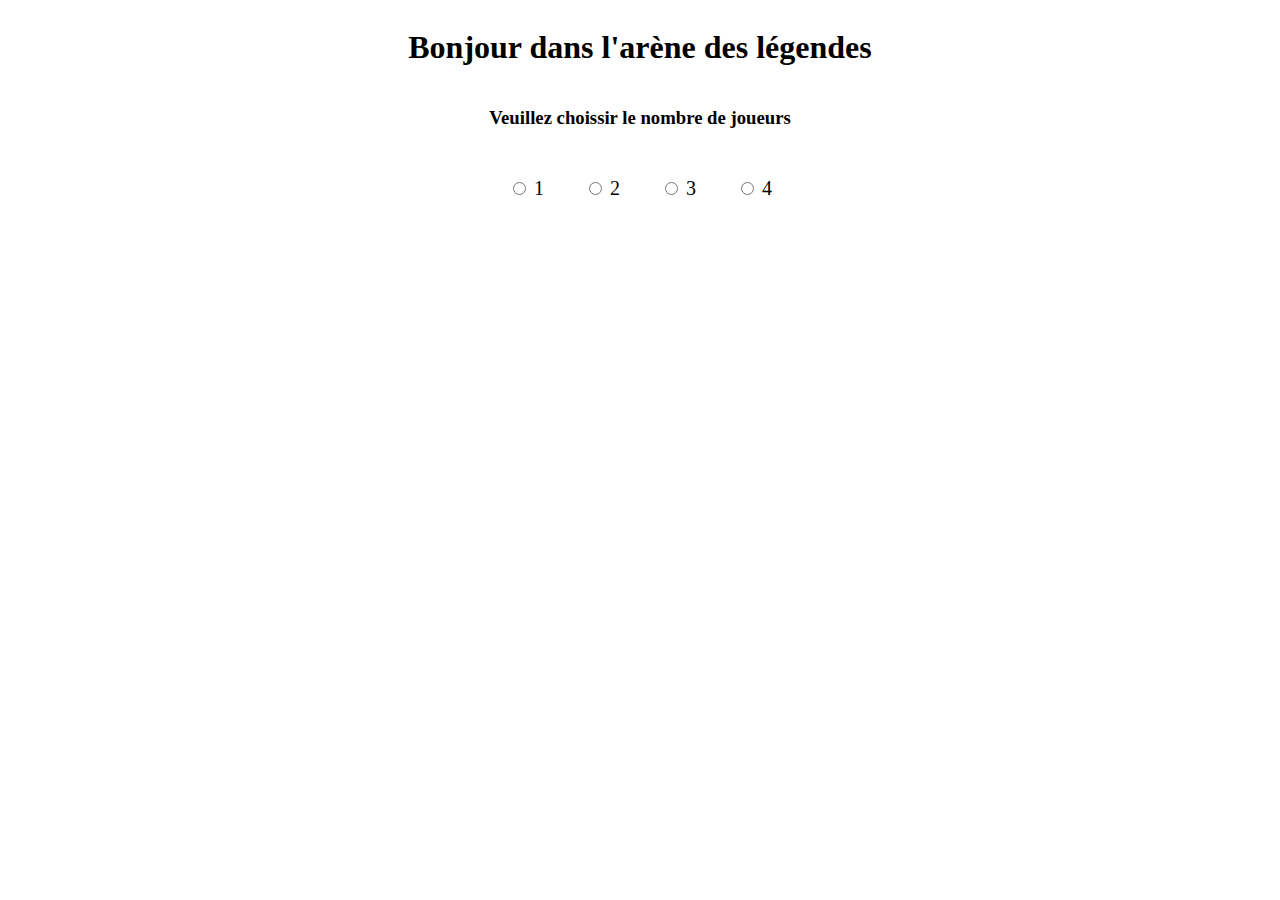
<file: first_lauch.html>
<!DOCTYPE html>
<html>
<head>
    <meta charset="UTF-8">
    <title>Arène des légendes</title>
    <link rel="stylesheet" href="first_lauch.css">
</head>
<body>
    <h1>Bonjour dans l'arène des légendes</h1>
    <h3>Veuillez choissir le nombre de joueurs</h3>
    <form action="">
        <div id="radio">
            <input type="radio" id="1" value="1" name="nbr">
            <label for="1">1</label>
        </div>
        <div id="radio">
            <input type="radio" id="2" value="2" name="nbr">
            <label for="2">2</label>
        </div>

        <div id="radio">
            <input type="radio" id="3" value="3" name="nbr">
            <label for="3">3</label>
        </div>

        <div id="radio">
            <input type="radio" id="4" value="4" name="nbr">
            <label for="4">4</label>
        </div>

    </form>
</body>
</html>
</file>
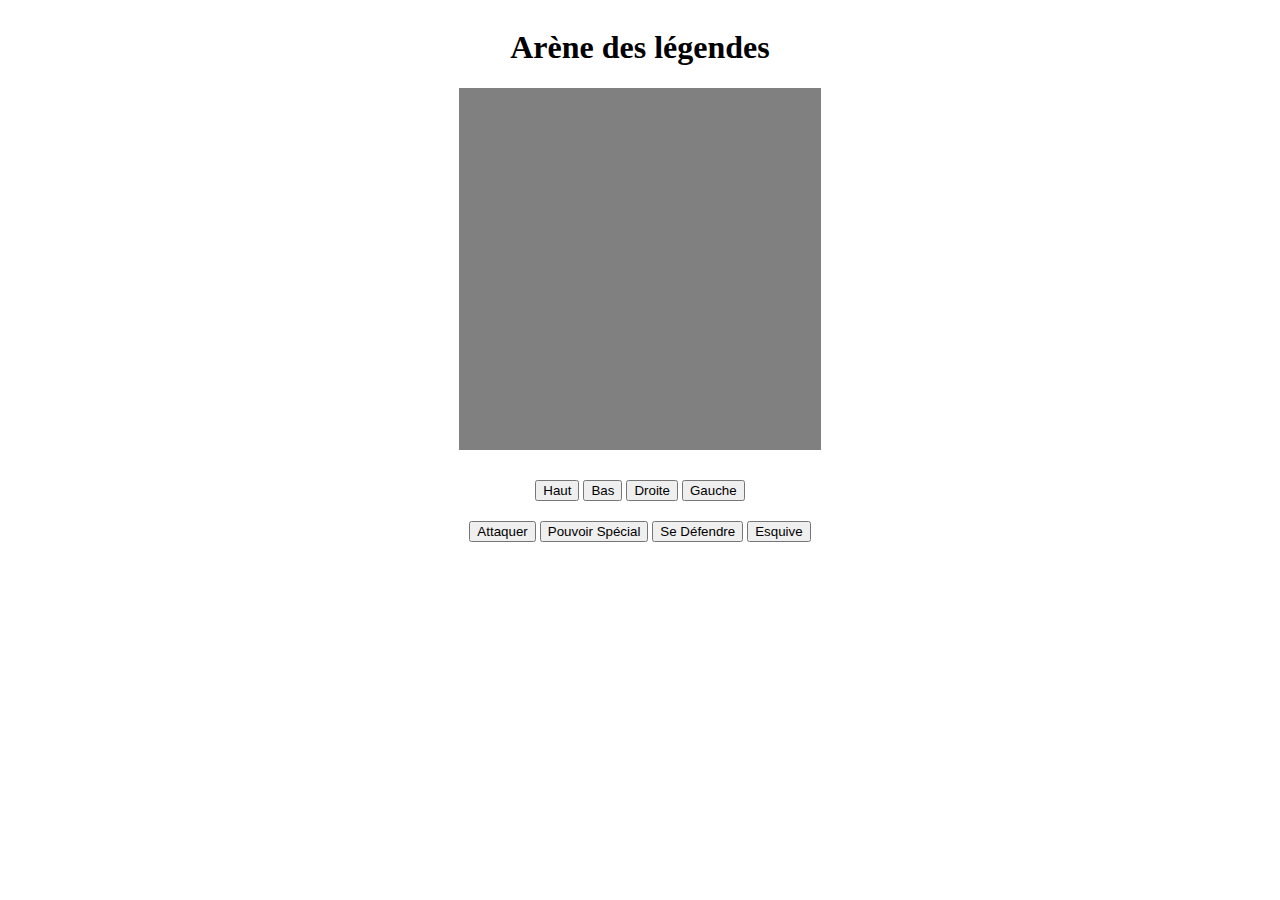
<file: main.html>
<!DOCTYPE html>
<html lang="fr">
<head>
    <meta charset="UTF-8">
    <title>Arène des légendes</title>
    <link rel="stylesheet" href="main.css">
</head>
    <body>
        <h1>Arène des légendes</h1>
        <div id="arene"></div>
        <div id="buttons">
            <button>Haut</button>
            <button>Bas</button>
            <button>Droite</button>
            <button>Gauche</button>
        </div>
        <div id="actions">
            <button>Attaquer</button>
            <button>Pouvoir Spécial</button>
            <button>Se Défendre</button>
            <button>Esquive</button>
        </div>
    </body>

</html>
</file>
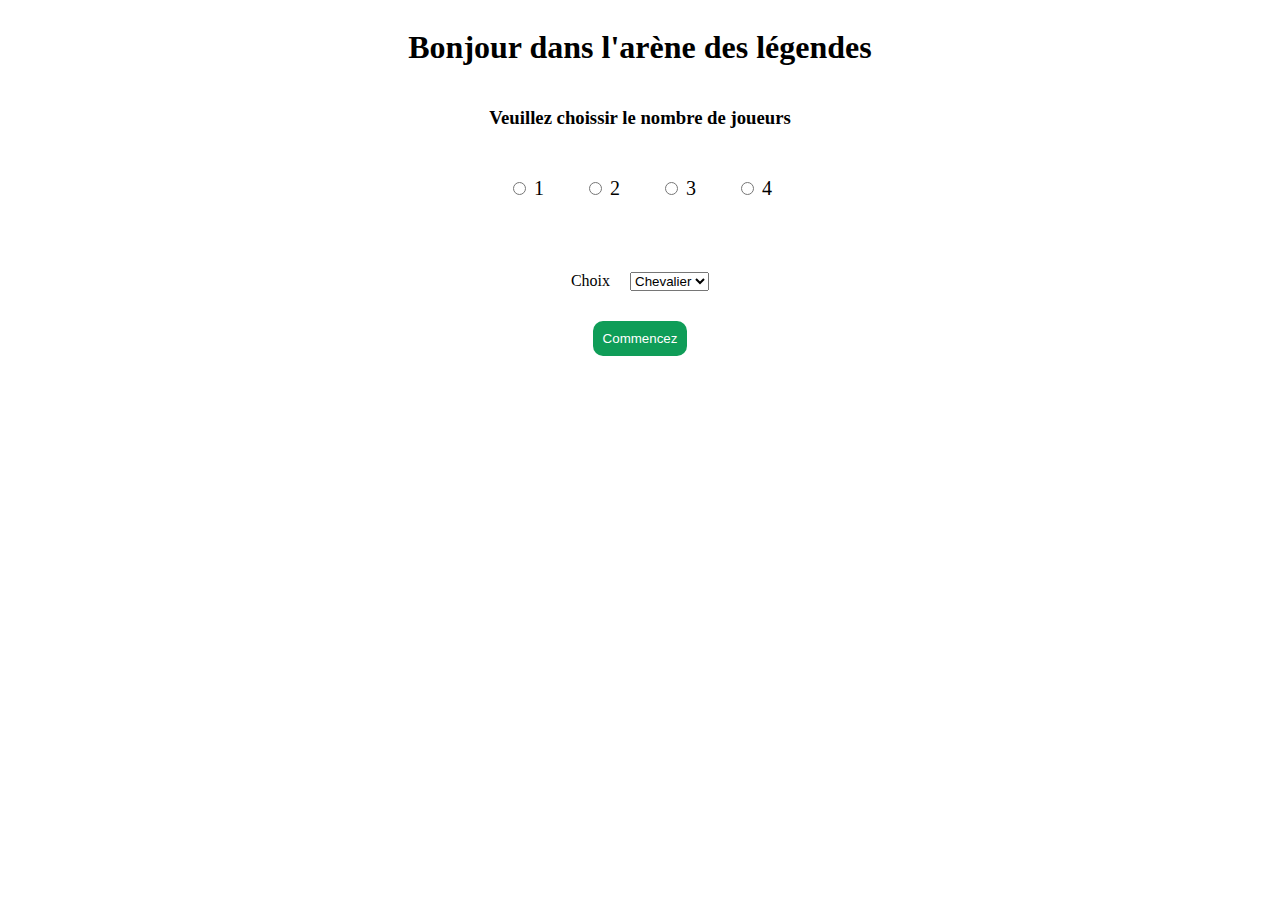
<file: abir's interfaces/first_lauch.html>
<!DOCTYPE html>
<html>
<head>
    <meta charset="UTF-8">
    <title>Arène des légendes</title>
    <link rel="stylesheet" href="first_lauch.css">
    <script src="first_lauch.js"></script>
</head>
<body>
    <h1>Bonjour dans l'arène des légendes</h1>
    <h3>Veuillez choissir le nombre de joueurs</h3>
    <form onchange="nbrSelected()">
        <div id="radio">
            <input type="radio" id="1" value="1" name="nbr">
            <label for="1">1</label>
        </div>
        <div id="radio">
            <input type="radio" id="2" value="2" name="nbr">
            <label for="2">2</label>
        </div>

        <div id="radio">
            <input type="radio" id="3" value="3" name="nbr">
            <label for="3">3</label>
        </div>

        <div id="radio">
            <input type="radio" id="4" value="4" name="nbr">
            <label for="4">4</label>
        </div>

    </form>
    <div id="fighter">
        
        <p id="selected_nbr"></p>
        <form action="">
            <label for="fighter" id="choix">Choix</label>
            <select name="fighter" id="select_fighter">
                <option value="Chevalier">Chevalier</option>
                <option value="Ninja">Ninja</option>
                <option value="Sorcier">Sorcier</option>
            </select>
        </form>
    </div>

    <button id="start">
        Commencez
    </button>
</body>
</html>
</file>
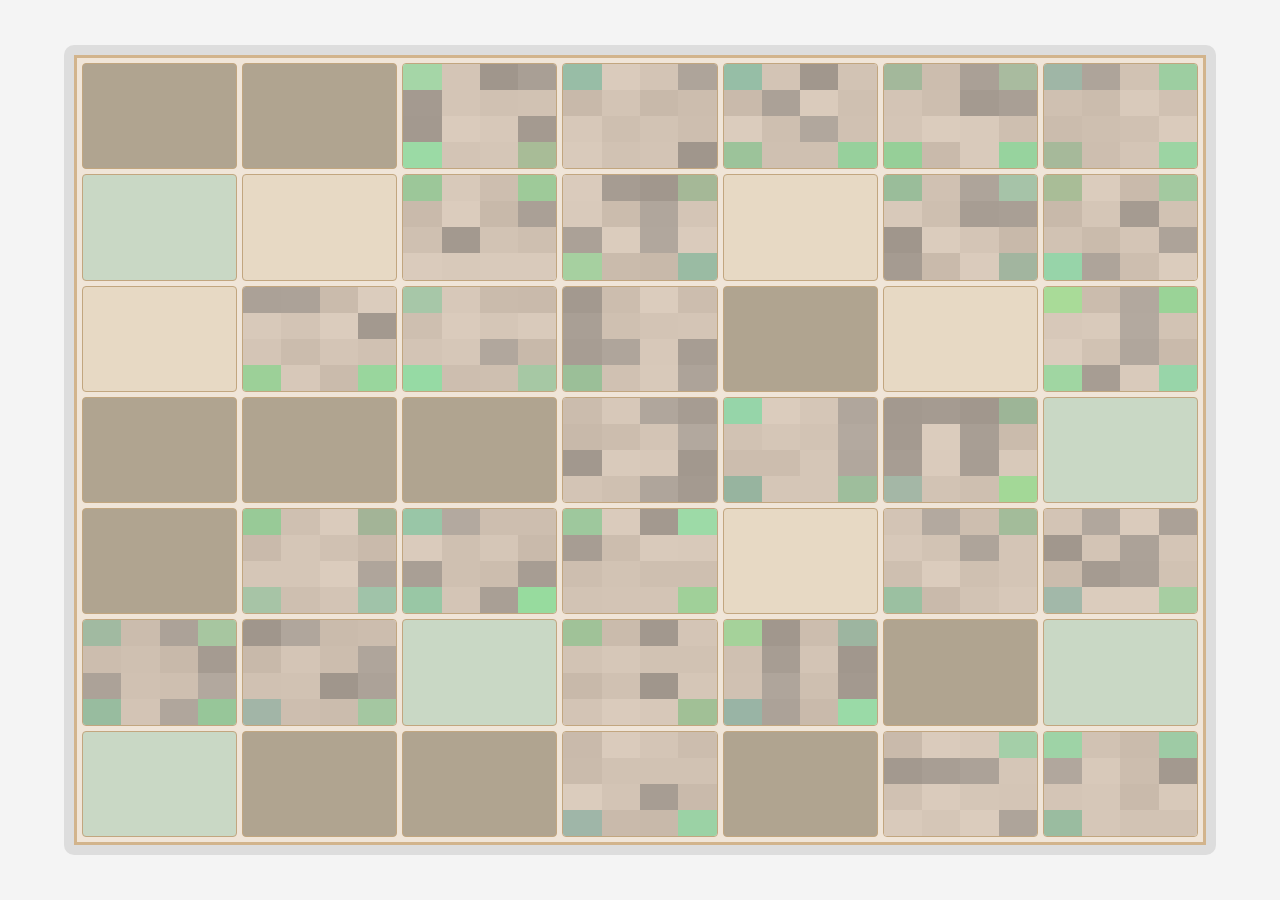
<file: interface/indexe.html>
<!DOCTYPE html>
<html lang="fr">
<head>
  <meta charset="UTF-8">
  <title>Arène des Légendes</title>
  <link rel="stylesheet" href="style.css">
</head>
<body>
  <div class="arene-container">
    <div class="arene" id="arene"></div>
  </div>

  <script src="script.js"></script>
</body>
</html>
</file>
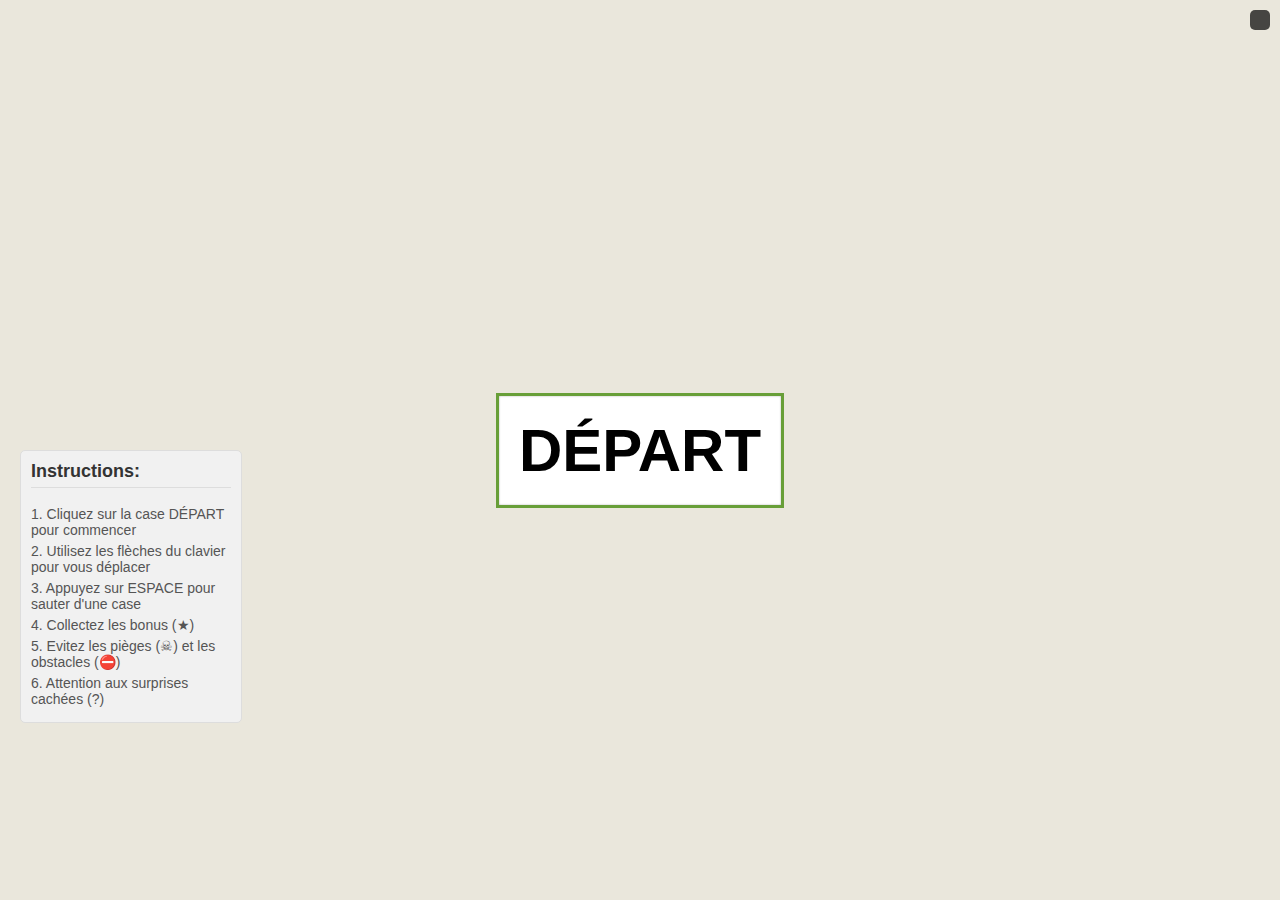
<file: jeu/jeu.html>
<!DOCTYPE html>
<html lang="fr">
<head>
  <meta charset="UTF-8" />
  <meta name="viewport" content="width=device-width, initial-scale=1.0"/>
  <title>Arène des Légendes</title>
  <link rel="stylesheet" href="jeu.css" />
</head>

<body>
<div class="game-container">
<div class="instructions">
  <h3>Instructions:</h3>
  <p>1. Cliquez sur la case DÉPART pour commencer</p>
  <p>2. Utilisez les flèches du clavier pour vous déplacer</p>
  <p>3. Appuyez sur ESPACE pour sauter d'une case</p>
  <p>4. Collectez les bonus (★)</p>
  <p>5. Evitez les pièges (☠) et les obstacles (⛔)</p>
  <p>6. Attention aux surprises cachées (?)</p>
</div>

<div id="turn-display" class="turn-display"></div>
  <!-- ceci pour le pouvoir special  -->
  <ul id="players-list"></ul>
<div id="health-panel" class="health-panel" style="display:none;"></div>
<div id="action-panel" class="action-panel" style="display:none;"></div>

  <div id="the_big_dice_container" style="display:none;">
<div id="dice-container" class="dice-container" >
  <div id="dice-instructions" class="dice-instructions" >Lancez le dé pour déterminer l'ordre de jeu!</div>
  <div id="player-turn-indicator" class="player-turn-indicator">Joueur 1, lancez le dé</div>
  <div id="dice" class="dice">Rouler</div>
  <div id="dice-results" class="dice-results"></div>
  <button id="start-game-btn" class="start-game-btn" style="display:none;">Commencer la partie</button>
</div>
  </div>

  <div class="arene" id="arene" style="display:none;"></div>
  <div class="div-dice-bottom" id="div-dice-bottom"  style="display:none;">
    Dé d'attaque :
    <div class="attack-dice" id="attack-dice" ></div>
  </div>

  <div class="premiere-case" id="depart">DÉPART</div>
</div>






  <script src="../configuration.js"></script>
  <script src="jeu.js"></script>
</body>
</html>
</file>
<file: first_lauch.css>
body{
    align-items: center;
    display: flex  ;
    flex-direction: column;
}
form{
    flex-direction: row;
    display: flex;
    margin: 10px;
}

#radio {
margin: 20px;
font-size: 20px;
}

#choix{
    margin-right: 20px;
}

#fighter{
    align-items: center;
    display: flex;
    flex-direction: column;
}
#start{
    margin: 20px;
    background-color: #0F9D58;
    color: white;
    border: none;
    padding: 10px;
    border-radius: 10px;
}
</file>
<file: main.css>
body{
    display: flex;
    flex-direction: column;
    align-items: center;

}
#arene{
    display: grid;
    grid-template-columns: repeat(7,50px);
    grid-template-rows: repeat(7,50px);
    background-color: grey;
    gap: 2px;

}

#buttons{
    margin-top: 30px;

}

#actions{
    margin-top: 20px;
    
}
</file>
<file: abir's interfaces/first_lauch.css>
body{
    align-items: center;
    display: flex  ;
    flex-direction: column;
}
form{
    flex-direction: row;
    display: flex;
    margin: 10px;
}

#radio {
margin: 20px;
font-size: 20px;
}

#choix{
    margin-right: 20px;
}

#fighter{
    align-items: center;
    display: flex;
    flex-direction: column;
}
#start{
    margin: 20px;
    background-color: #0F9D58;
    color: white;
    border: none;
    padding: 10px;
    border-radius: 10px;
}
</file>
<file: interface/style.css>
* {
  margin: 0;
  padding: 0;
  box-sizing: border-box;
}

body, html {
  height: 100%;
  width: 100%;
}

body {
  display: flex;
  justify-content: center;
  align-items: center;
  background-color: #f4f4f4;
}

.arene-container {
  width: 90vw;
  height: 90vh;
  background-color: #ddd;
  display: flex;
  justify-content: center;
  align-items: center;
  border-radius: 10px;
  padding: 10px;
}

.arene {
  display: grid;
  grid-template-columns: repeat(7, 1fr);
  grid-template-rows: repeat(7, 1fr);
  gap: 5px;
  width: 100%;
  height: 100%;
  border: 3px solid #d2b48c; /* Beige doré */
  padding: 5px;
  background-color: #f0e5d8;
}

.case, .case-texturee {
  border: 1px solid #c2a67f; /* Fine bordure marron clair */
  border-radius: 4px;
  display: flex;
  flex-wrap: wrap;
  overflow: hidden;
}

.case-texturee .mini-pixel {
  width: 25%;
  height: 25%;
}
</file>
<file: jeu/jeu.css>
body, html {
  height: 100%;
  margin: 0;
  display: flex;
  justify-content: center;
  align-items: center;
  background-color: #eae7dc;
  font-family: Arial, sans-serif;
  overflow: hidden;
}

#turn-display {
  position: absolute;
  top: 0;
  right: 0;
  font-size: 20px;
  font-weight: bold;
  color: #fff;
  background-color: rgba(0, 0, 0, 0.7);
  padding: 10px;
  border-radius: 5px;
  margin: 10px;
}

.health-panel {
  display: flex;
  flex-direction: column;
  gap: 15px;
  width: auto;
  background-color: #fff;
  border-radius: 8px;
  padding: 15px;
  box-shadow: 0 2px 5px rgba(0, 0, 0, 0.1);
  position: absolute;
  left: 0;
  top: 0;
  margin: 20px;
}

.player-health-container {
  padding: 10px;
  border-radius: 6px;
  border: 1px solid #ddd;
  transition: background-color 0.3s;
}

.player-health-container.active-player {
  background-color: #f5f5dc;
  border: 1px solid #ffd700;
}
.player-health-label {
  font-weight: bold;
  margin-bottom: 5px;
}

.health-bar-container {
  height: 20px;
  background-color: #eee;
  border-radius: 10px;
  overflow: hidden;
  position: relative;
}

.health-bar {
  height: 100%;
  background-color: green;
  transition: width 0.3s, background-color 0.3s;
}

.health-text {
  position: absolute;
  top: 0;
  left: 0;
  right: 0;
  text-align: center;
  line-height: 20px;
  font-size: 12px;
  color: white;
  text-shadow: 1px 1px 1px rgba(0, 0, 0, 0.5);
}

/* Action panel */
.action-panel {
  display: flex;
  flex-wrap: wrap;
  justify-content: center;
  gap: 10px;
  width: auto;
  border-radius: 8px;
  padding: 15px;
  flex-direction: column;
  position: absolute;
  right: 0;
  top: 30%;
}

.action-button {
  padding: 10px 15px;
  background-color: #3498db;
  color: white;
  border: none;
  border-radius: 5px;
  cursor: pointer;
  font-size: 16px;
  transition: background-color 0.2s;
}

.action-button:hover {
  background-color: #2980b9;
}

.action-button.active {
  background-color: #e74c3c;
}

.action-button:disabled {
  background-color: #95a5a6;
  cursor: not-allowed;
}

.dice-container {
  display: flex;
  flex-direction: column;
  align-items: center;
  justify-content: center;
  background-color: rgba(0, 0, 0, 0.8);
  border-radius: 15px;
  padding: 20px;
  margin: 20px auto;
  max-width: 500px;
  text-align: center;
  box-shadow: 0 5px 15px rgba(0, 0, 0, 0.5);
}

.dice-instructions {
  font-size: 1.2rem;
  color: white;
  margin-bottom: 15px;
  font-weight: bold;
}

.player-turn-indicator {
  font-size: 1rem;
  color: #ffcc00;
  margin-bottom: 20px;
}

.dice {
  background-color: #d32f2f;
  color: white;
  width: 90px;
  height: 80px;
  border-radius: 10px;
  display: flex;
  justify-content: center;
  align-items: center;
  font-size: 2rem;
  font-weight: bold;
  cursor: pointer;
  margin: 10px auto;
  box-shadow: 0 3px 6px rgba(0, 0, 0, 0.2);
  transition: all 0.2s ease;
  padding: 10px;
}

.dice:hover {
  transform: scale(1.05);
  box-shadow: 0 5px 15px rgba(255, 0, 0, 0.3);
}

.dice:active {
  transform: scale(0.95);
}

.dice-results {
  margin-top: 20px;
  color: white;
  font-size: 0.9rem;
  min-height: 100px;
  max-height: 150px;
  overflow-y: auto;
  width: 100%;
}

.dice-result-item {
  margin: 5px 0;
  padding: 8px;
  background-color: rgba(255, 255, 255, 0.1);
  border-radius: 5px;
}

.start-game-btn {
  background-color: #4caf50;
  color: white;
  border: none;
  padding: 12px 25px;
  border-radius: 5px;
  font-size: 1rem;
  font-weight: bold;
  cursor: pointer;
  margin-top: 20px;
  transition: all 0.3s ease;
}

.start-game-btn:hover {
  background-color: #45a049;
  transform: scale(1.05);
}

.start-game-btn:active {
  transform: scale(0.95);
}


.arene {
  display: grid;
  grid-template-columns: repeat(7, 1fr);
  width: 560px; /* 7 x 80px */
  height: 560px;
  border: 3px solid #8e8d8a;
  background-color: #d8c3a5;
  position: relative;
  box-shadow: 0 0 20px rgba(0, 0, 0, 0.2);
}

.case {
  width: 80px;
  height: 80px;
  display: flex;
  justify-content: center;
  align-items: center;
  background: linear-gradient(145deg, #fdfdfd, #d6d6d6);
  box-shadow: inset 0 0 2px #aaa;
  position: relative;
  transition: transform 0.2s;
  cursor: pointer;
  font-size: 22px;
  font-weight: bold;
  box-sizing: border-box; /* Pour que les bordures ne changent pas la taille */
}

/* this my dear abir is for when the charcater appear in the case so it will be centered XD*/
.case .image {
  max-width: 80%;
  max-height: 80%;
  object-fit: contain;
}

.case .player-number {
  position: absolute;
  top: 5px;                  /* Position the number on top of the image */
  left: 50%;                 /* Horizontally center the number */
  transform: translateX(-50%); /* Adjust centering using translate */
  font-weight: bold;
  color: white;              /* Make the text visible on the image */
  font-size: 14px;           /* Adjust font size */
  background-color: rgba(0, 0, 0, 0.5); /* Semi-transparent background */
  padding: 2px 6px;          /* Padding around the text */
  border-radius: 5px;        /* Optional: rounded corners */
  text-align: center;
}


.case:hover {
  transform: scale(1.05);
  box-shadow: 0 0 8px rgba(0, 0, 0, 0.3);
  z-index: 10;
}


.element {
  width: 100%;
  height: 100%;
  display: flex;
  justify-content: center;
  align-items: center;
  font-size: 26px;
}

.element.bonus::after {
  content: "★";
  color: green;
  font-size: 36px;
  text-shadow: 0 0 5px rgba(0, 255, 0, 0.5);
}

.element.piege::after {
  content: "☠";
  color: red;
  font-size: 36px;
  text-shadow: 0 0 5px rgba(255, 0, 0, 0.5);
}

.element.obstacle::after {
  content: "⬛";
  color: #444;
  font-size: 36px;
  text-shadow: 0 0 5px rgba(0, 0, 0, 0.5);
}



/* Style pour les instructions */
h3 {
  margin-top: 0;
  color: #333;
  border-bottom: 1px solid #ddd;
  padding-bottom: 5px;
}

/* Style pour le système de notification */
.notification {
  position: fixed;
  top: 20px;
  left: 50%;
  transform: translateX(-50%) translateY(-100px);
  background-color: rgba(0, 0, 0, 0.8);
  color: white;
  padding: 10px 20px;
  border-radius: 5px;
  z-index: 2000;
  font-size: 18px;
  opacity: 0;
  transition: transform 0.3s ease-out, opacity 0.3s ease-out;
}

.notification.visible {
  transform: translateX(-50%) translateY(0);
  opacity: 1;
}

/* Debut Instructions Styles */
.instructions {
  position: absolute;
  top: 50%;
  left: 20px;
  width: 200px;
  padding: 10px;
  background-color: #f1f1f1;
  border: 1px solid #ddd;
  border-radius: 5px;
  z-index: 100;
}

.instructions h3 {
  margin-top: 0;
  font-size: 18px;
  color: #333;
}

.instructions p {
  font-size: 14px;
  color: #555;
  margin: 5px 0;
}
 /* Fin Instructions Styles*/




/* Styling for the Player */
.joueur {
  width: 60px;
  height: 60px;
  background-size: contain;
  background-repeat: no-repeat;
  background-position: center;
  transition: all 0.3s ease-in-out;
  font-size: 40px;
  text-align: center;
  line-height: 60px;
}



.premiere-case {
  background: white;
  box-shadow: inset 0 0 2px #aaa;  border: 3px solid #689f38;
  display: flex;
  justify-content: center;
  align-items: center;
  font-size: 60px;
  font-weight: bold;
  width: auto;
  height: auto;
  padding: 20px;
  transition: transform 0.2s;
  cursor: pointer;
  position: relative;
}


.visible {
  display: grid !important;
  animation: fadeIn 0.5s ease-in-out;
}



/*   all about actions attacks and stuff*/
/* CSS for attack buttons */
.action-button.active {
  background-color: #4CAF50;
  color: white;
}

#btn-attack-rapid {
  background-color: #ffeb3b;
  transition: all 0.3s;
}

#btn-attack-rapid:hover {
  background-color: #ffd740;
}

#btn-attack-heavy {
  background-color: #ff9800;
  transition: all 0.3s;
}

#btn-attack-heavy:hover {
  background-color: #f57c00;
}

#btn-attack-rapid.active {
  background-color: #fbc02d;
}

#btn-attack-heavy.active {
  background-color: #e65100;
}




/* the attack dice css*/
#div-dice-bottom {
  display: flex;
  flex-direction: column; /* mettre les éléments l'un au-dessus de l'autre */
  align-items: center;
  justify-content: center;
  position: absolute;
  bottom: 0;
  right: 0;
  margin: 20px;
}

#attack-dice {
  display: flex;
  align-items: center;
  justify-content: center;
  width: 80px;
  height: 80px;
  background-color: #fff;
  border: 3px solid #444;
  border-radius: 10px;
  font-size: 32px;
  font-weight: bold;
  cursor: pointer;
}

#players-list {
  position: absolute;
  top: 15%;
  right: 0;
  padding: 0;
  list-style: none;
  font-family: Arial, sans-serif;
  font-size: 14px;
  color: #333;
  margin: 20px;
}

#players-list li {
  margin-bottom: 4px;
}
</file>
